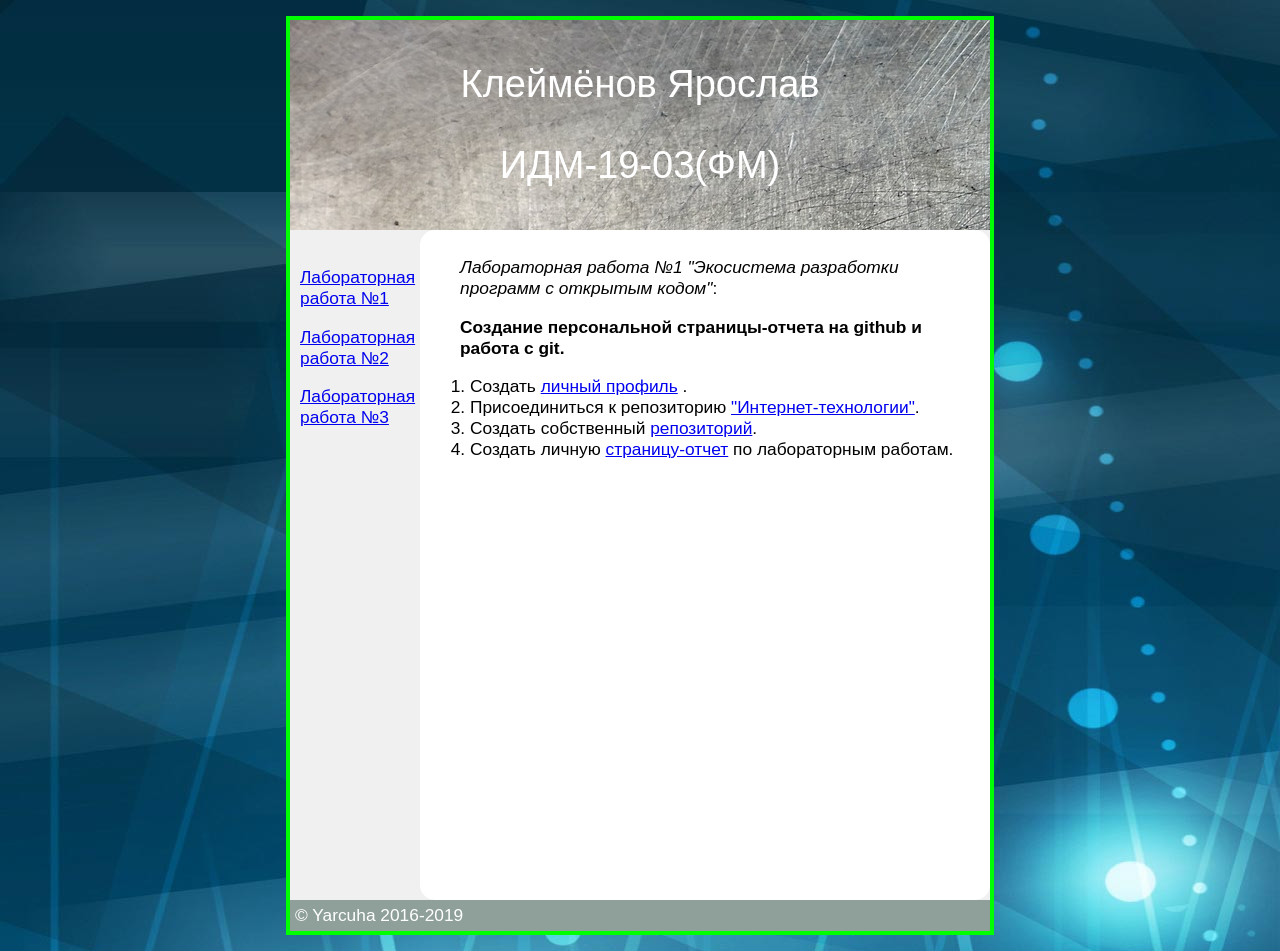
<file: index.htm>
<html>
 <head>
  <title>Клеймёнов Ярослав</title>
  <style>
 body {
    font: 13pt Arial, Helvetica, sans-serif; /* Шрифт теста */
    background-image: url(Blue-Abstract-Wallpaper.png); /* Цвет фона */
   }
   h2 {
    font-size: 18px; /* Размер шрифта в заголовке */
    color: #080808; /* Цвет заголовка */
    margin-top: 0; /* Отступ сверху */
	
   }
   .container {
    width: 700px; /* Ширина слоя */
    margin: 20 auto; /* Выравнивнить весь блок по центру */
    background: #f0f0f0; /* Цвет фона левой колонки */
	outline: 4px solid #00ff00
	
	
	
   }
   .header {
    font-size: 38px; /* Размер текста в шапке */
    text-align: center; /* Выравнивание текст шапки по центру */
    padding: 5px; /* Отступы внутри блока шапки */
    background: url(texture_metal_2.jpg); /* Цвет фона шапки */
    color: #fff; /* Цвет текста */
	
   }
   .sidebar {
    margin-top: 10px;
    width: 150px; /* Ширина блока */
	margin: 20 auto; 

	

    padding: 0 10px; /* Отступы внутри левого блока */
    float: left; /* Обтекание блока по правому краю */
   }
   .content {
    margin-left: 130px; /* Отступ слева */
    padding: 10px; /* Отступы внутри правого блока */
    background: #fff; /* Цвет фона правого блока */
	height: 650px;
	
	padding: 10px; /* Поля вокруг текста */
 border-radius: 15px; /* Уголки */
	
	
	
   }
   .footer {
    background: #8fa09b; /* Цвет фона нижнего блока-подвала */
    color: #fff; /* Цвет текста подвала */
    padding: 5px; /* Отступы внутри блока */
    clear: left; /* Отменяем действие float */
	
	
   }
  </style>
 </head>
 <body>
  <div class="container">
   <div class="header"><p>Клеймёнов Ярослав</p><p>ИДМ-19-03(ФМ)</p></div>
   <div class="sidebar">
  
    <p><a href="index.htm">Лабораторная работа №1</a></p>
	
     <p><a href="ЛР2.htm">Лабораторная работа №2</a></p>
	
    <p><a href="ЛР3.htm">Лабораторная работа №3</a></p>
	
   </div>
   <div class="content">
    <h2></h2>
<p>

	   <p><i>Лабораторная работа №1 "Экосистема разработки программ с открытым кодом"</i>:</p>

	   <p><b>Создание персональной страницы-отчета на github и работа с git.</b></p>
<ol>
   <li> Создать <a href="https://github.com/YaroslavKleymyonov">личный профиль</a> .</li>
    <li>Присоединиться к репозиторию <a href="https://github.com/YaroslavKleymyonov/inet-2019">"Интернет-технологии"</a>.</li>
    <li>Создать собственный <a href="https://github.com/YaroslavKleymyonov/yarcuha.github.io/tree/master">репозиторий</a>.</li>
    <li>Создать личную <a href="https://yaroslavkleymyonov.github.io/yarcuha.github.io/index.htm">страницу-отчет</a> по лабораторным работам.</li>
</ol>
<br><br><br>
</p>
</div>
<div class="footer">&copy; Yarcuha 2016-2019</div>
</div>
</body>
</html>
</file>
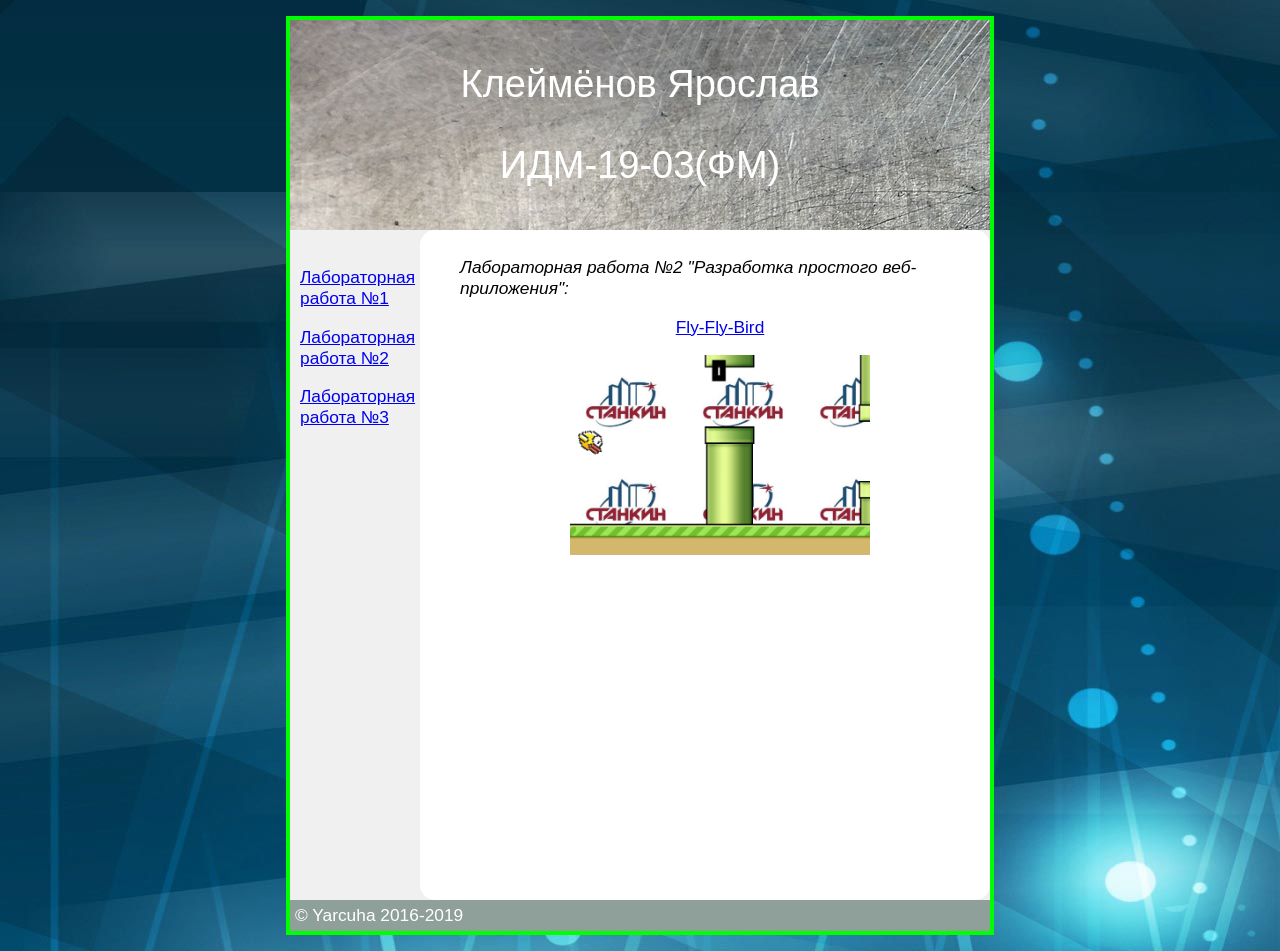
<file: ЛР2.htm>
<html>
 <head>
  <title>Клеймёнов Ярослав</title>
  <style>
 body {
    font: 13pt Arial, Helvetica, sans-serif; /* Шрифт теста */
    background-image: url(Blue-Abstract-Wallpaper.png); /* Цвет фона */
   }
   h2 {
    font-size: 18px; /* Размер шрифта в заголовке */
    color: #080808; /* Цвет заголовка */
    margin-top: 0; /* Отступ сверху */
	
   }
   .container {
    width: 700px; /* Ширина слоя */
    margin: 20 auto; /* Выравнивнить весь блок по центру */
    background: #f0f0f0; /* Цвет фона левой колонки */
	outline: 4px solid #00ff00
	
	
	
   }
   .header {
    font-size: 38px; /* Размер текста в шапке */
    text-align: center; /* Выравнивание текст шапки по центру */
    padding: 5px; /* Отступы внутри блока шапки */
    background: url(texture_metal_2.jpg); /* Цвет фона шапки */
    color: #fff; /* Цвет текста */
	
   }
   .sidebar {
    margin-top: 10px;
    width: 150px; /* Ширина блока */
	margin: 20 auto; 

	

    padding: 0 10px; /* Отступы внутри левого блока */
    float: left; /* Обтекание блока по правому краю */
   }
   .content {
    margin-left: 130px; /* Отступ слева */
    padding: 10px; /* Отступы внутри правого блока */
    background: #fff; /* Цвет фона правого блока */
	height: 650px;
	
	padding: 10px; /* Поля вокруг текста */
 border-radius: 15px; /* Уголки */
	
	
	
   }
   .footer {
    background: #8fa09b; /* Цвет фона нижнего блока-подвала */
    color: #fff; /* Цвет текста подвала */
    padding: 5px; /* Отступы внутри блока */
    clear: left; /* Отменяем действие float */
	
	
   }
  </style>
 </head>
 <body>
  <div class="container">
   <div class="header"><p>Клеймёнов Ярослав</p><p>ИДМ-19-03(ФМ)</p></div>
   <div class="sidebar">
  
    <p><a href="index.htm">Лабораторная работа №1</a></p>
	
     <p><a href="ЛР2.htm">Лабораторная работа №2</a></p>
	
    <p><a href="ЛР3.htm">Лабораторная работа №3</a></p>
	
   </div>
   <div class="content">
    <h2></h2>
<p>

	   <p><i>Лабораторная работа №2 "Разработка простого веб-приложения":</i></p>

<p align="center">
<a href="https://fly-fly-bird.github.io/">Fly-Fly-Bird</a>
	
</p>
	   <p align="center"><img src="Безымянный.png" width="300" height="200"></p>
</div>
<div class="footer">&copy; Yarcuha 2016-2019</div>
</div>
</body>
</html>
</file>
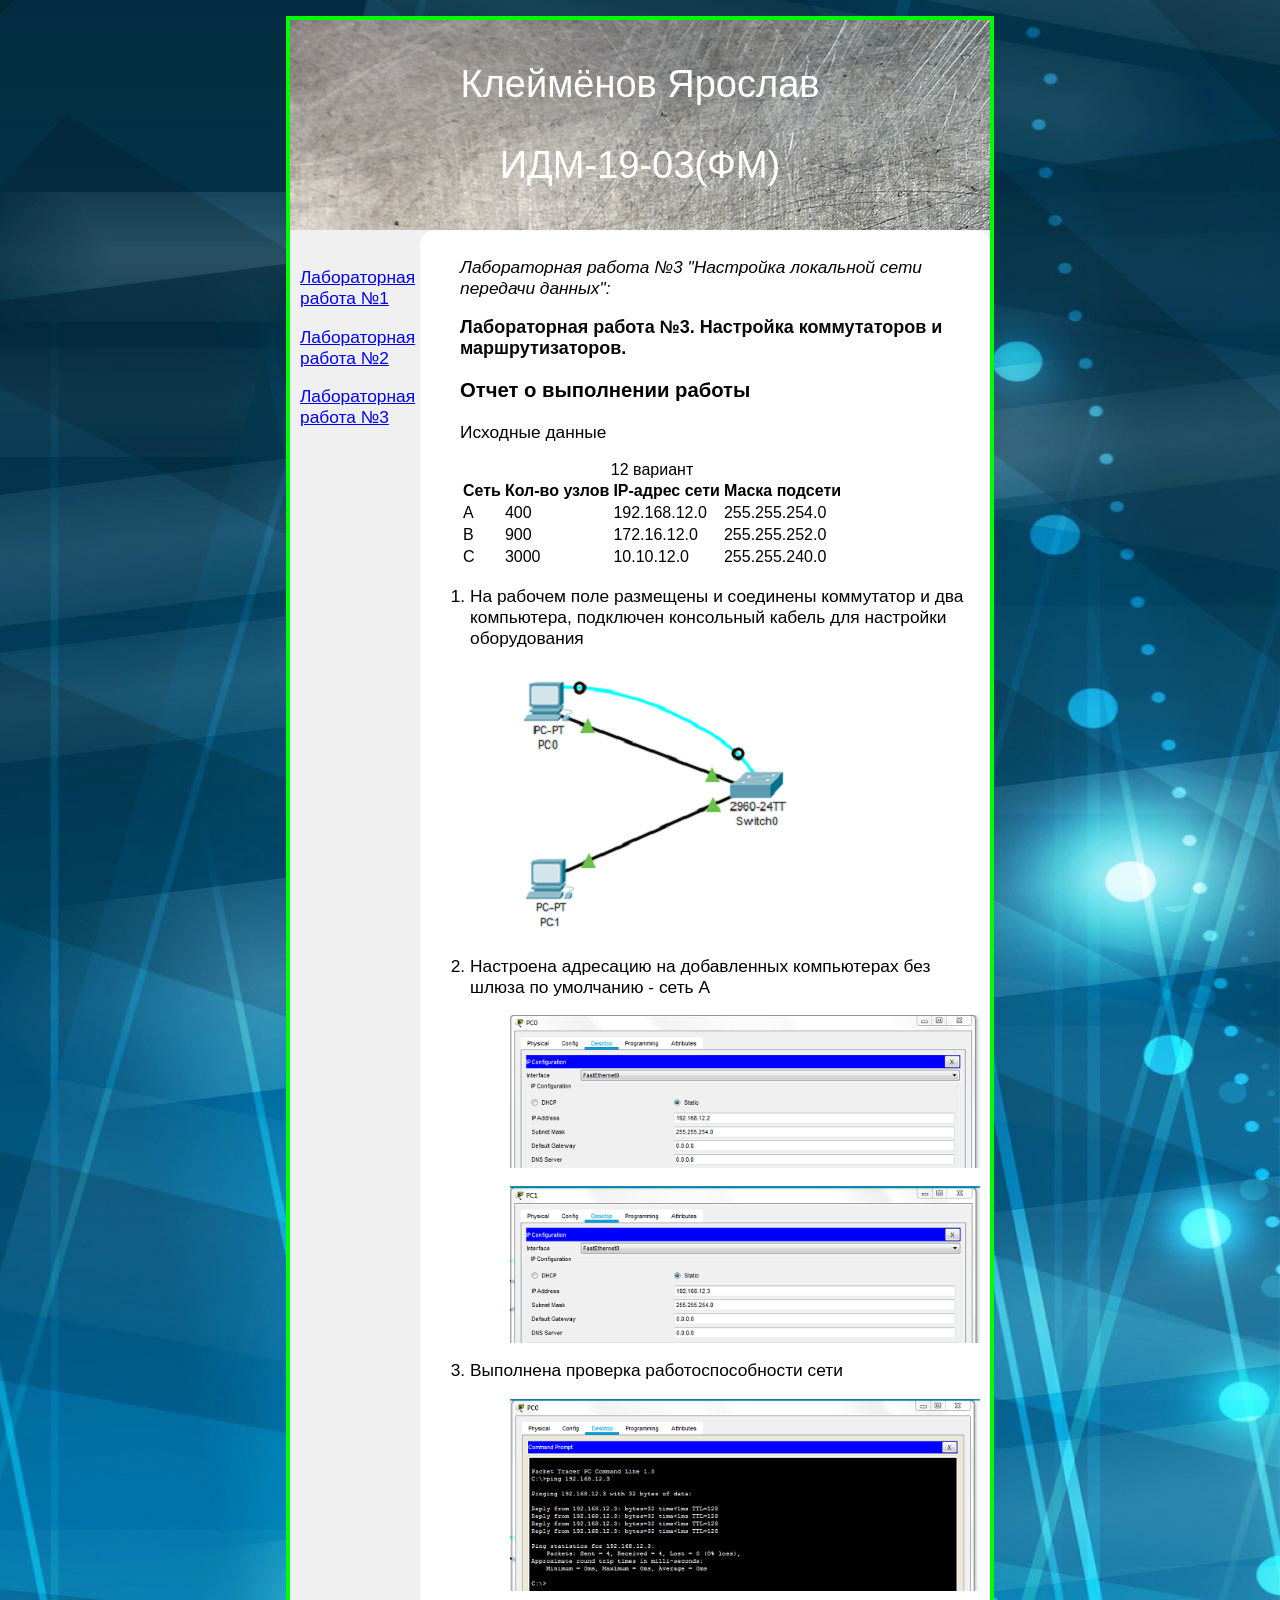
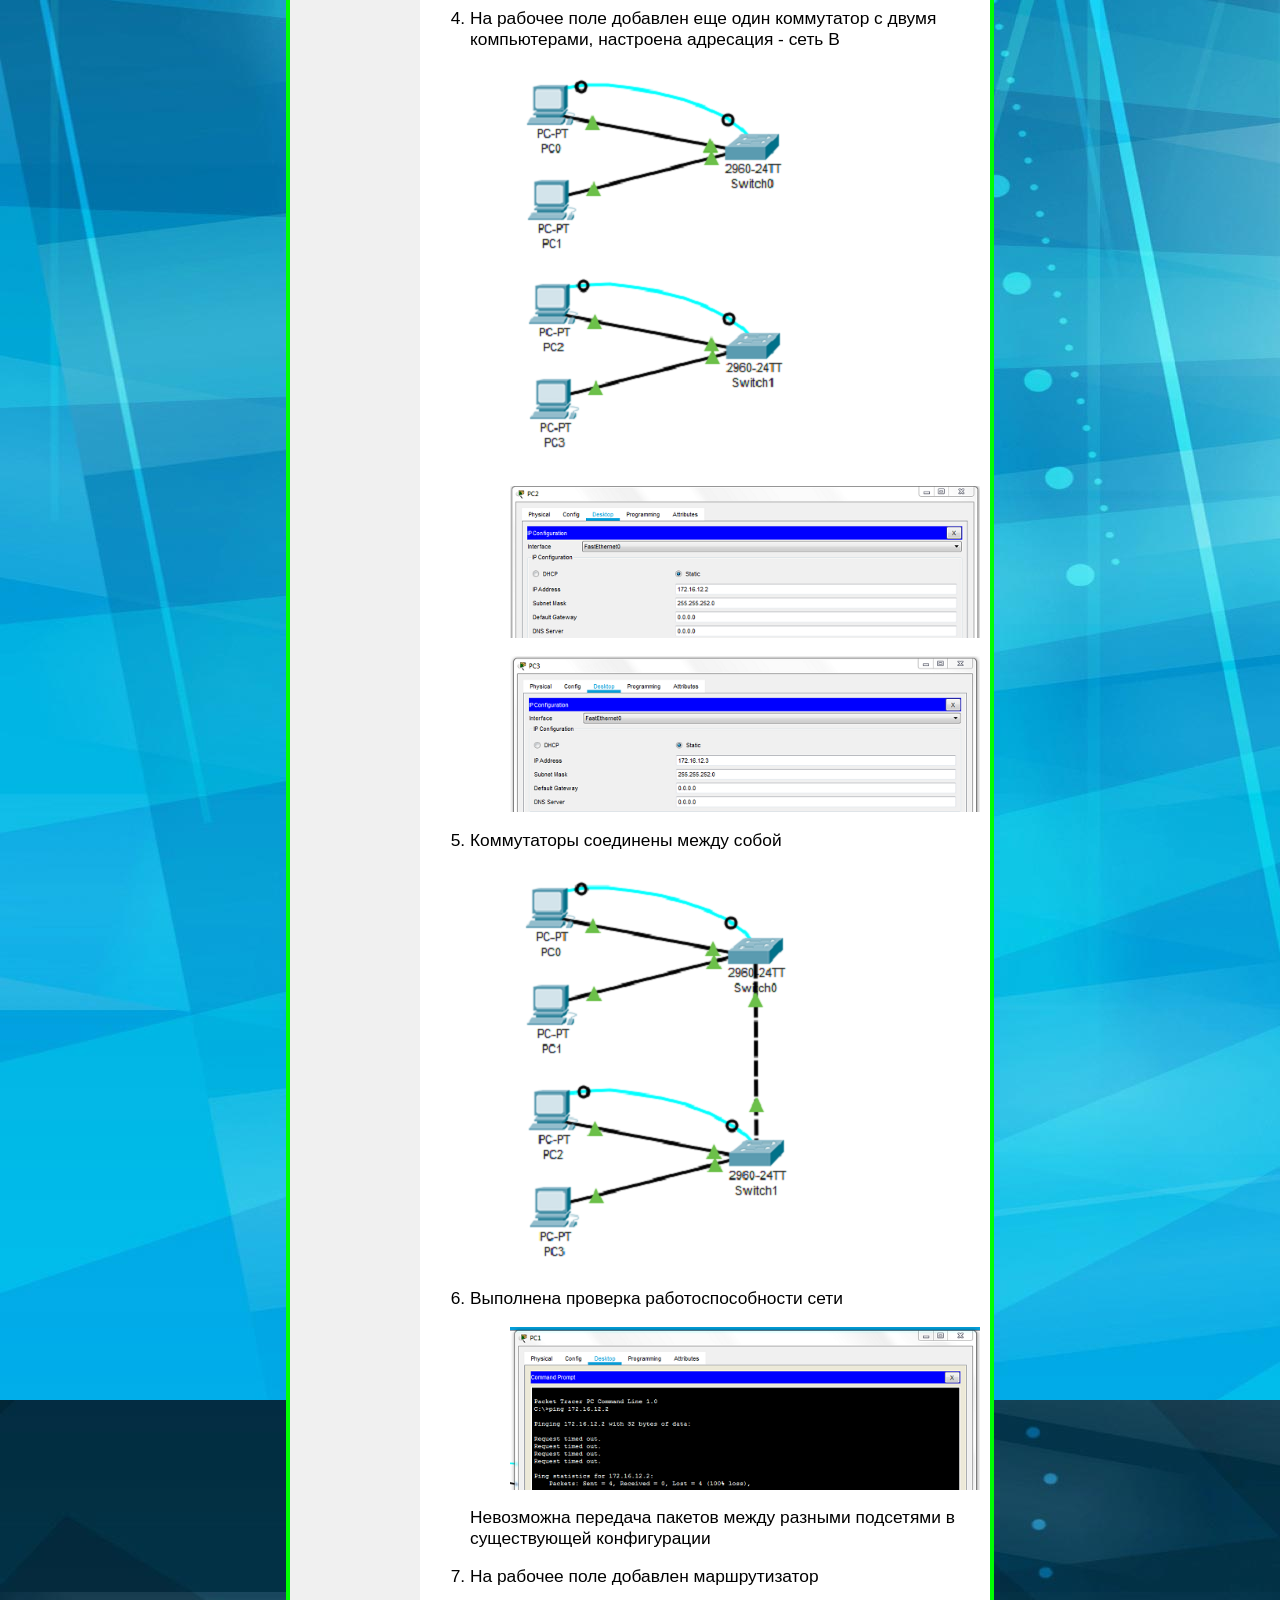
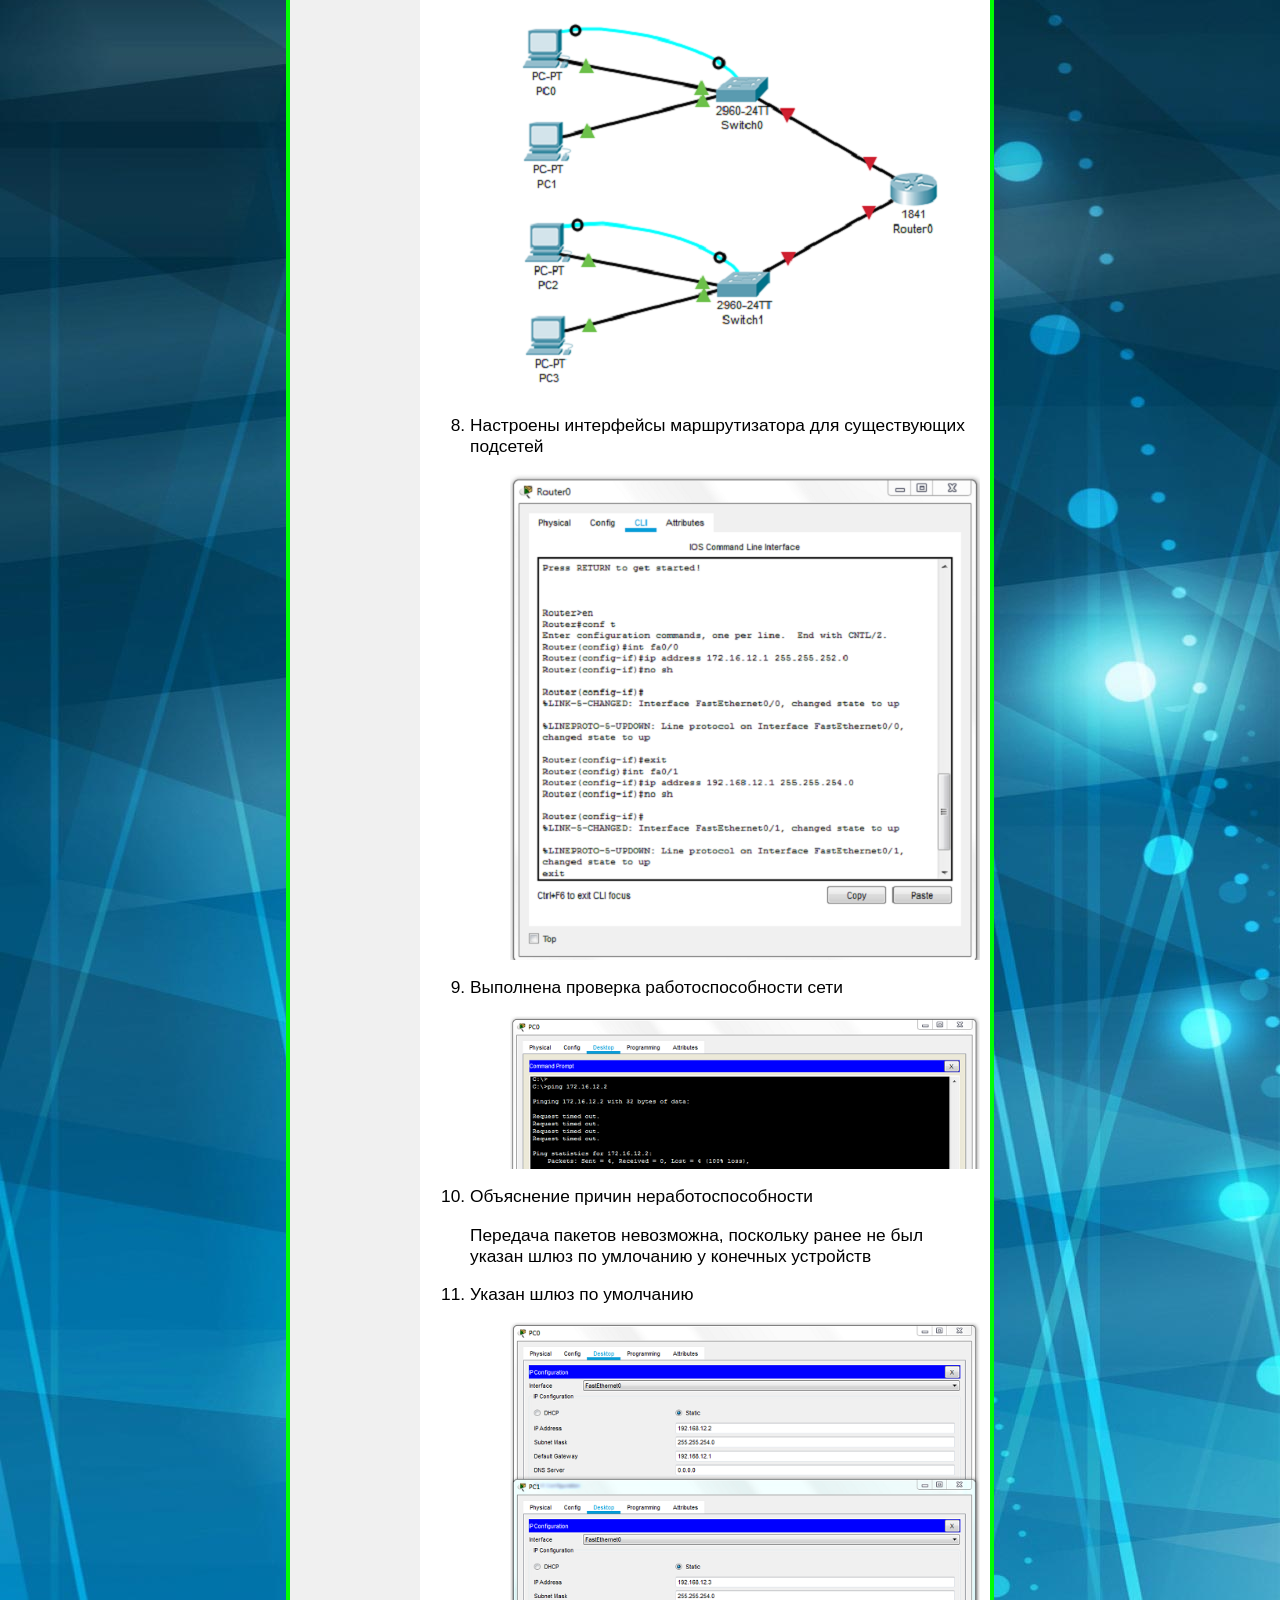
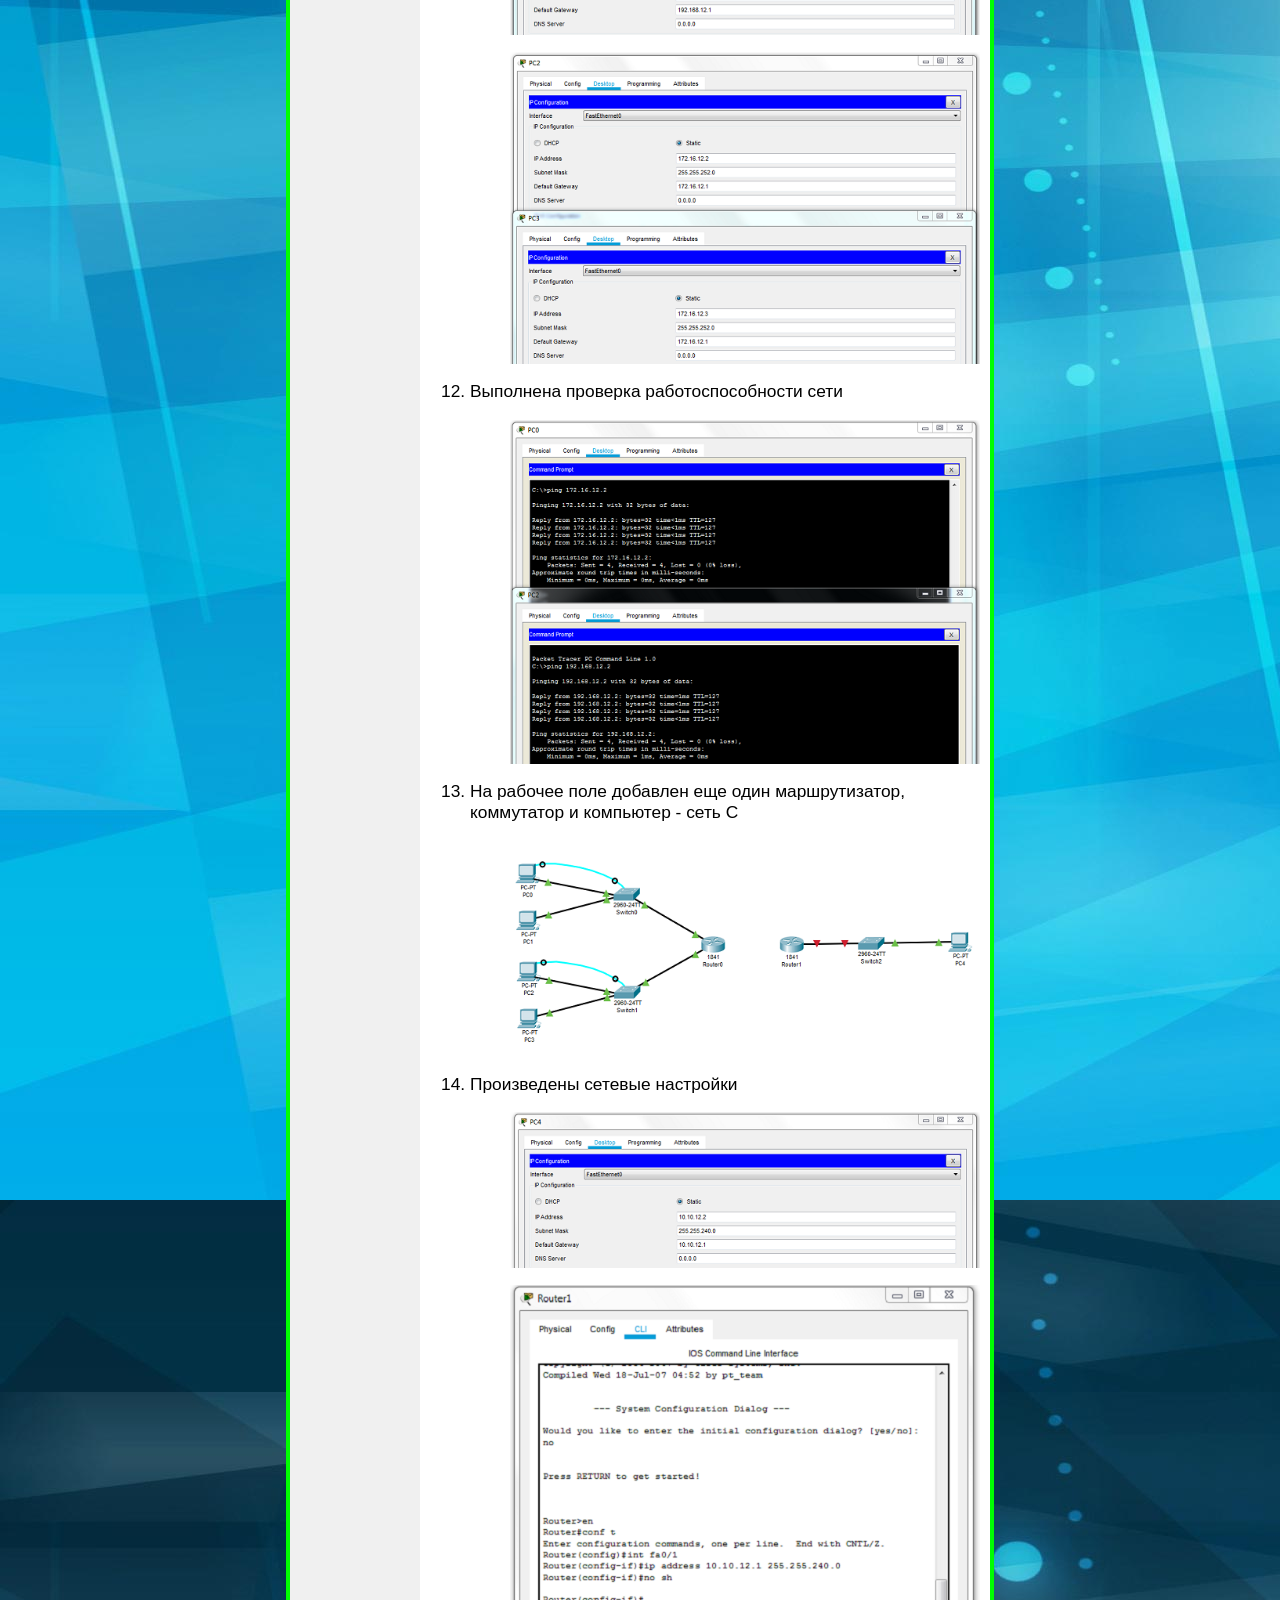
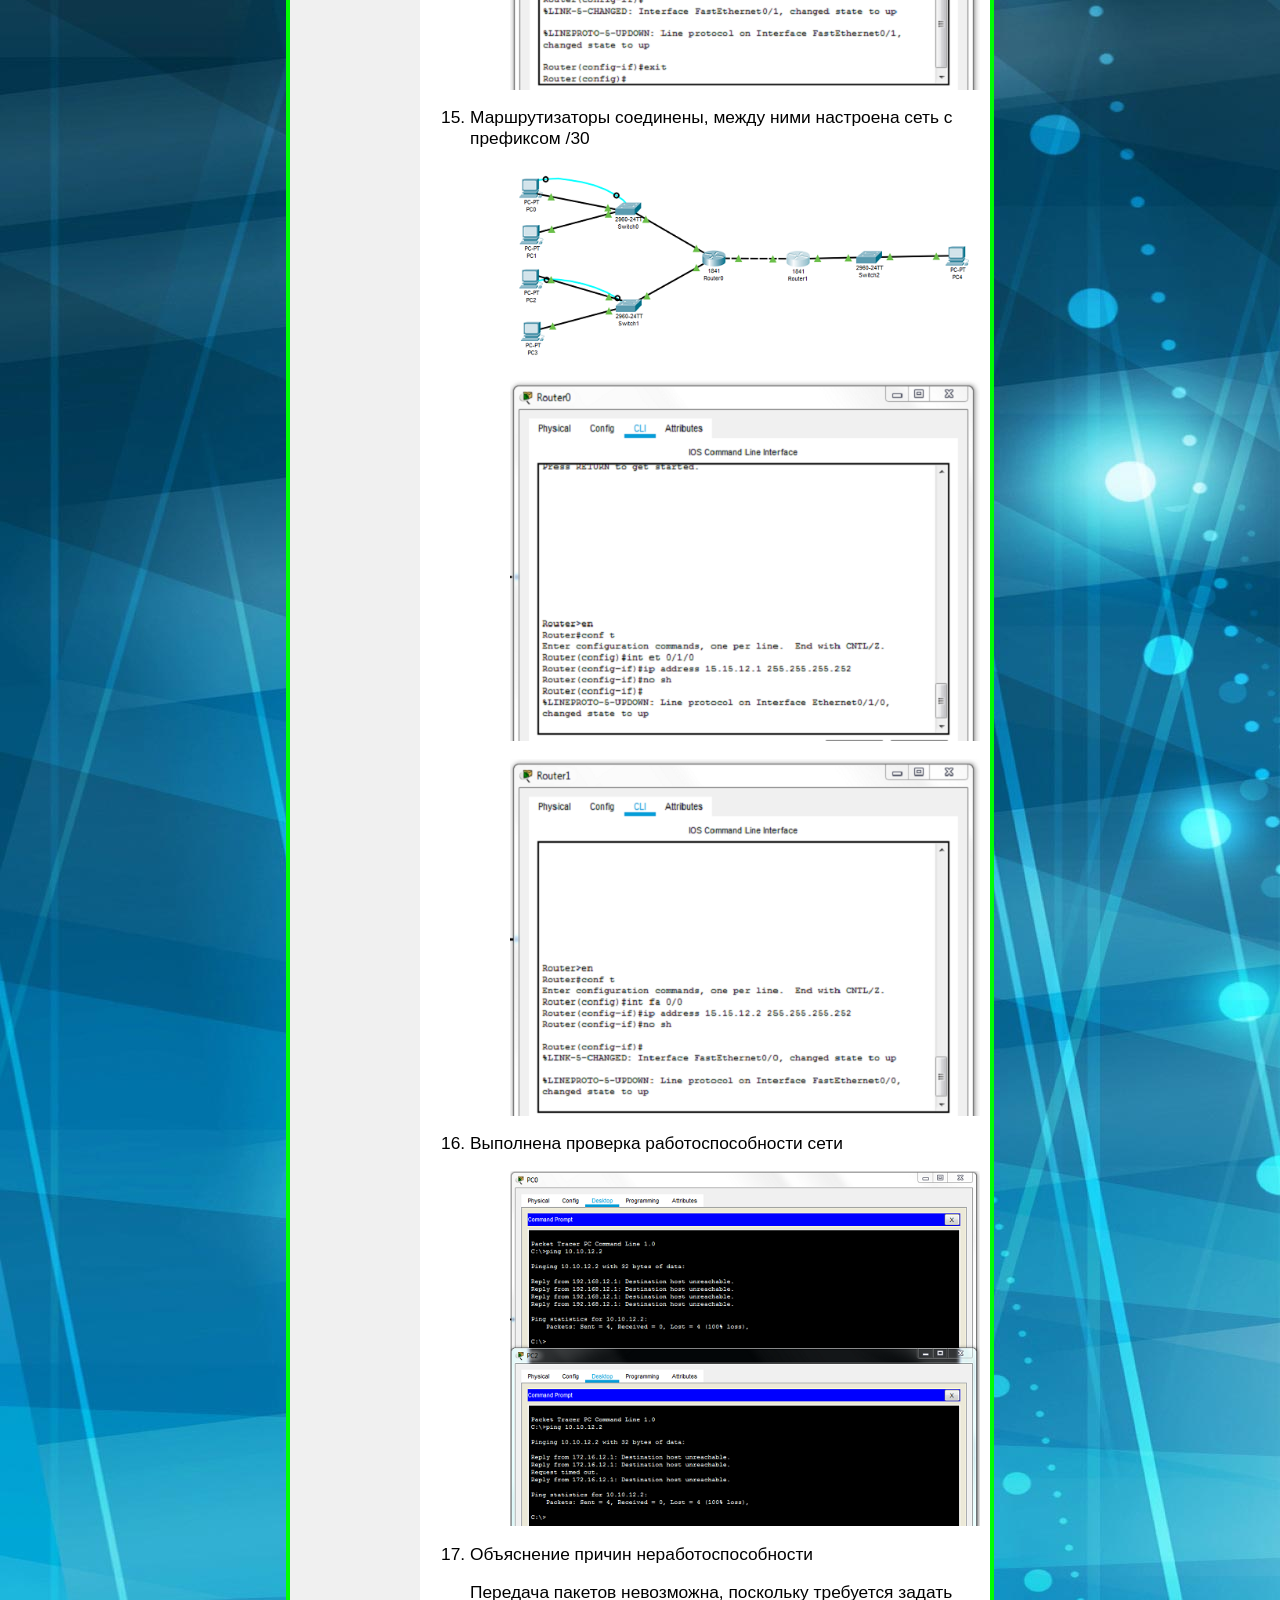
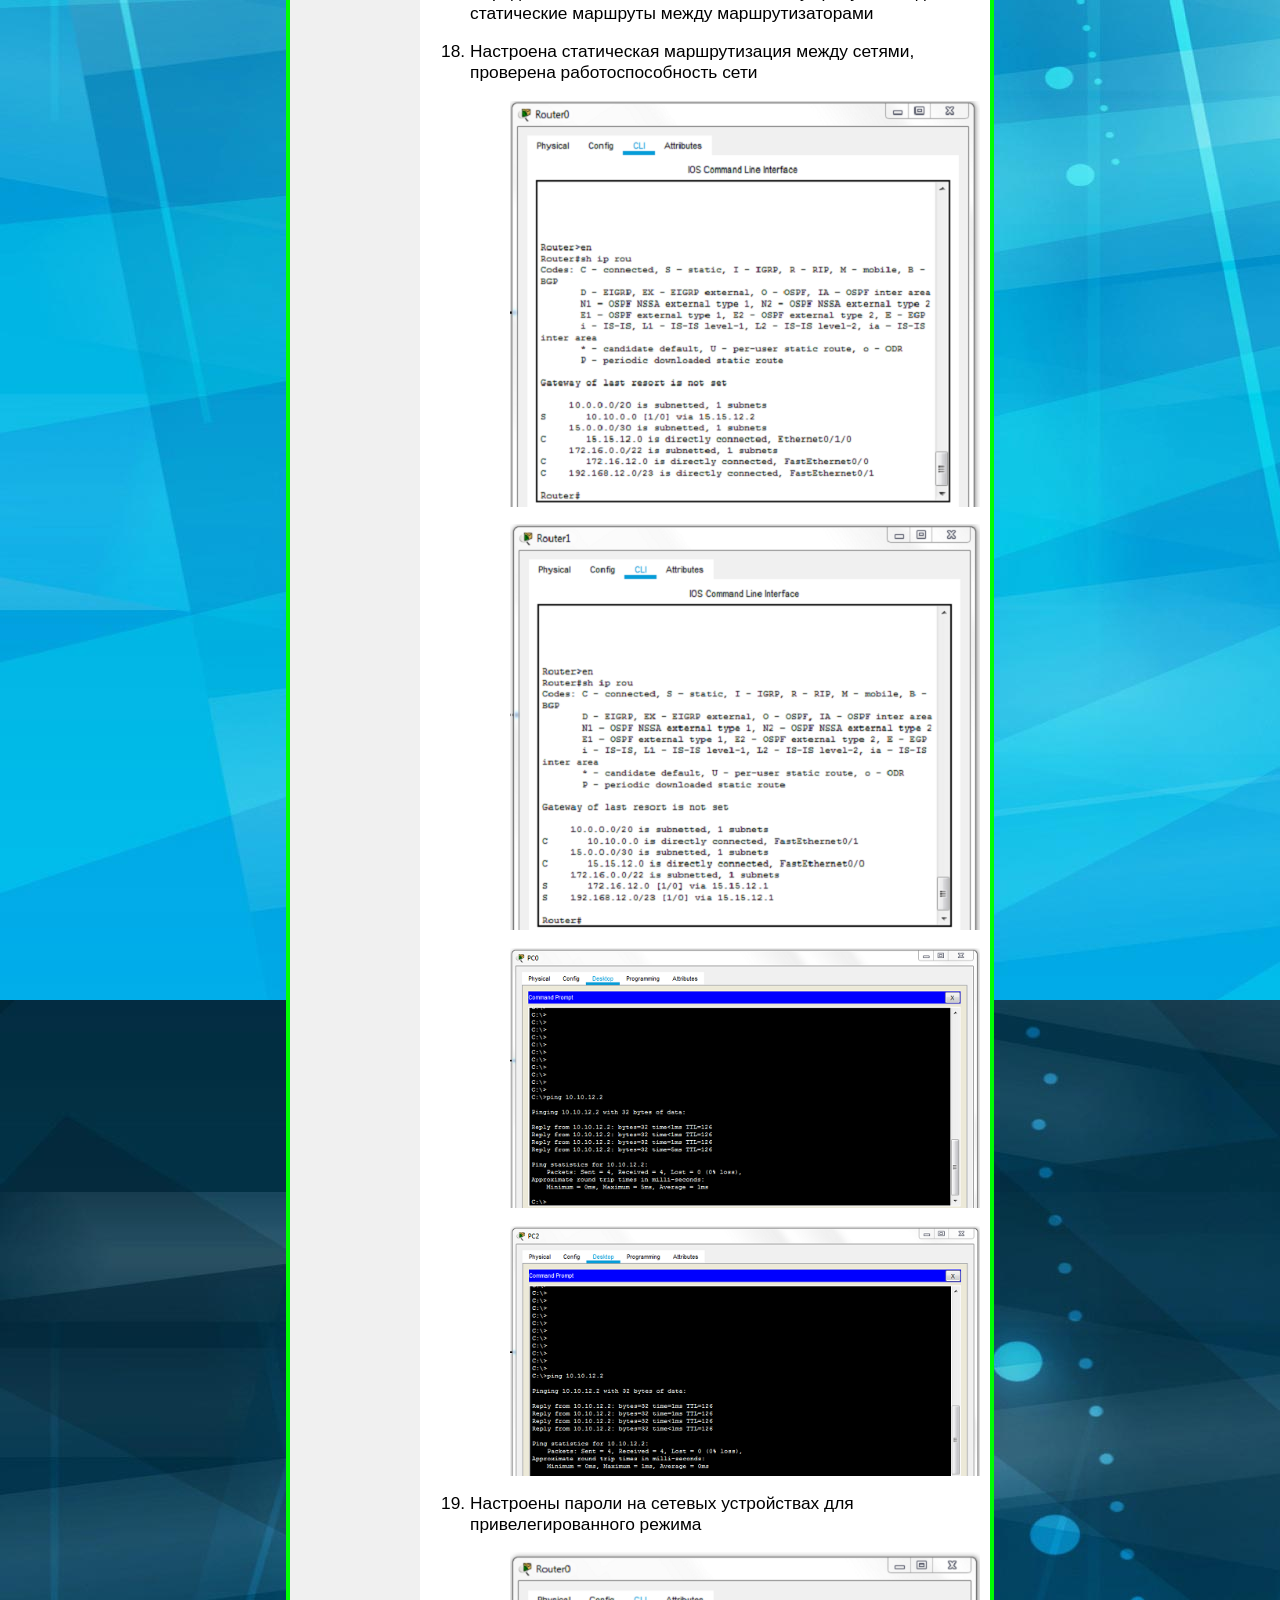
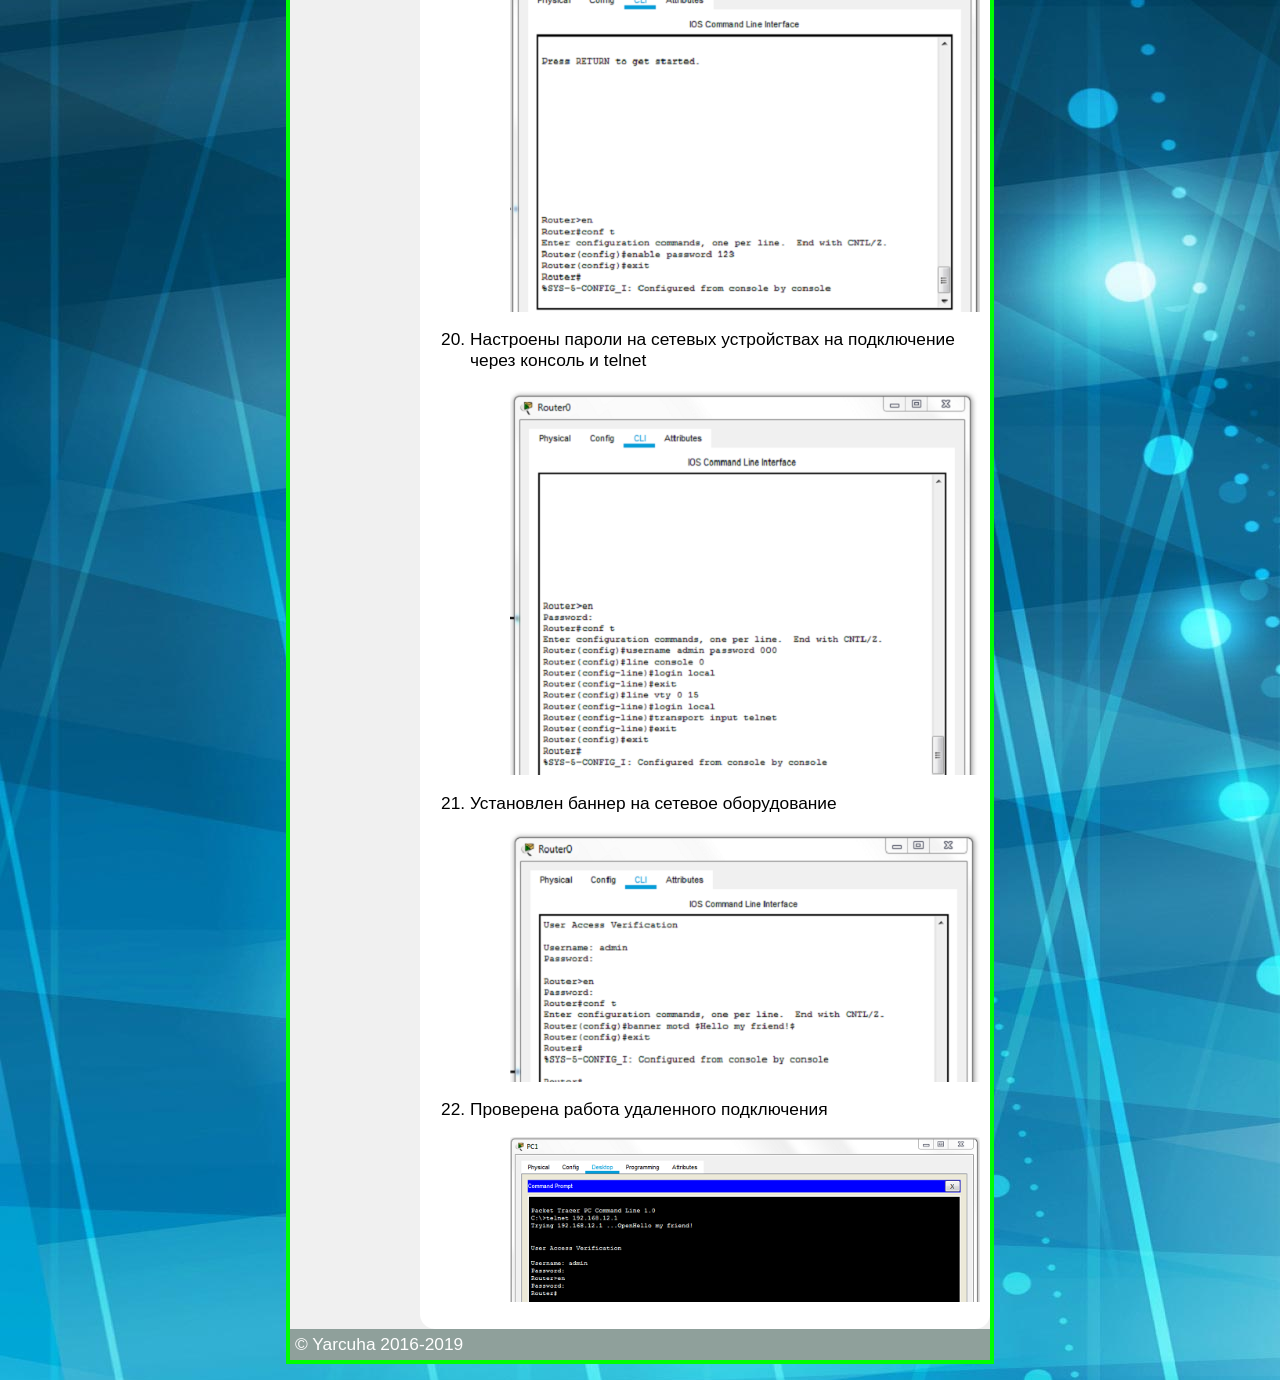
<file: ЛР3.htm>
<html>
 <head>
  <title>Клеймёнов Ярослав</title>
  <style>
 body {
    font: 13pt Arial, Helvetica, sans-serif; /* Шрифт теста */
    background-image: url(Blue-Abstract-Wallpaper.png); /* Цвет фона */
   }
   h2 {
    font-size: 18px; /* Размер шрифта в заголовке */
    color: #080808; /* Цвет заголовка */
    margin-top: 0; /* Отступ сверху */
	
   }
   .container {
    width: 700px; /* Ширина слоя */
    margin: 20 auto; /* Выравнивнить весь блок по центру */
    background: #f0f0f0; /* Цвет фона левой колонки */
	outline: 4px solid #00ff00
	
	
	
	
   }
   .header {
    font-size: 38px; /* Размер текста в шапке */
    text-align: center; /* Выравнивание текст шапки по центру */
    padding: 5px; /* Отступы внутри блока шапки */
    background: url(texture_metal_2.jpg); /* Цвет фона шапки */
    color: #fff; /* Цвет текста */
	overflow: auto;
	
   }
   .sidebar {
    margin-top: 10px;
    width: 150px; /* Ширина блока */
	margin: 20 auto; 

	

    padding: 0 10px; /* Отступы внутри левого блока */
    float: left; /* Обтекание блока по правому краю */
   }
   .content {
    margin-left: 130px; /* Отступ слева */
    padding: 10px; /* Отступы внутри правого блока */
    background: #fff; /* Цвет фона правого блока */
	height: auto;
	weight: auto;
	
	padding: 10px; /* Поля вокруг текста */
 border-radius: 15px; /* Уголки */
	
	
	
   }
   .footer {
    background: #8fa09b; /* Цвет фона нижнего блока-подвала */
    color: #fff; /* Цвет текста подвала */
    padding: 5px; /* Отступы внутри блока */
    clear: left; /* Отменяем действие float */
	
	
   }
  </style>
 </head>
 <body>
  <div class="container">
   <div class="header"><p>Клеймёнов Ярослав</p><p>ИДМ-19-03(ФМ)</p></div>
   <div class="sidebar">
  
    <p><a href="index.htm">Лабораторная работа №1</a></p>
	
     <p><a href="ЛР2.htm">Лабораторная работа №2</a></p>
	
    <p><a href="ЛР3.htm">Лабораторная работа №3</a></p>
	
   </div>
   <div class="content">
    <h2></h2>
<p>

	   <p><i>Лабораторная работа №3 "Настройка локальной сети передачи данных":</i></p>

<article>

<h2>Лабораторная работа №3. Настройка коммутаторов и маршрутизаторов.</h2>
            <h3>Отчет о выполнении работы</h3>
            <p>Исходные данные</p>
            <table>
                <caption>12 вариант</caption>
                <tr>
                    <th>Сеть</th>
                    <th>Кол-во узлов</th>
                    <th>IP-адрес сети</th>
                    <th>Маска подсети</th>
                </tr>
                <tr>
                    <td>А</td>
                    <td>400</td>
                    <td>192.168.12.0</td>
                    <td>255.255.254.0</td>
                </tr>
                <tr>
                    <td>B</td>
                    <td>900</td>
                    <td>172.16.12.0</td>
                    <td>255.255.252.0</td>
                </tr>
                <tr>
                    <td>C</td>
                    <td>3000</td>
                    <td>10.10.12.0</td>
                    <td>255.255.240.0</td>
                </tr>
            </table>
            <ol>
                <li><p>На рабочем поле размещены и соединены коммутатор и два компьютера, подключен консольный кабель для настройки оборудования</p>
                    <figure>
                        <img src="IMG/1.png" alt="">
                    </figure>
                </li>
                <li><p>Настроена адресацию на добавленных компьютерах без шлюза по умолчанию - сеть А</p>
                    <figure>
                        <img width=470 src="IMG/2_1.png" alt="">
                    </figure>
                    <figure>
                        <img width=470 src="IMG/2_2.png" alt="">
                    </figure>
                </li>
                <li><p>Выполнена проверка работоспособности сети</p>
                    <figure>
                        <img width=470 src="IMG/3.png" alt="">
                    </figure>
                </li>
                <li><p>На рабочее поле добавлен еще один коммутатор с двумя компьютерами, настроена адресация - сеть В</p>
                    <figure>
                        <img  src="IMG/4_1.png" alt="">
                    </figure>
                    <figure>
                        <img width=470 src="IMG/4_2.png" alt="">
                    </figure>
                    <figure>
                        <img width=470 src="IMG/4_3.png" alt="">
                    </figure>
                </li>
                <li><p>Коммутаторы соединены между собой</p>
                    <figure>
                        <img src="IMG/5.png" alt="">
                    </figure>
                </li>
                <li><p>Выполнена проверка работоспособности сети</p>
                    <figure>
                        <img width=470 src="IMG/6.png" alt="">
                    </figure>
                    <p>Невозможна передача пакетов между разными подсетями в существующей конфигурации</p>
                </li>
                <li><p>На рабочее поле добавлен маршрутизатор</p>
                    <figure>
                        <img src="IMG/7.png" alt="">
                    </figure>
                </li>
                <li><p>Настроены интерфейсы маршрутизатора для существующих подсетей</p>
                    <figure>
                        <img width=470 src="IMG/8.png" alt="">
                    </figure>
                </li>
                <li><p>Выполнена проверка работоспособности сети</p>
                    <figure>
                        <img width=470 src="IMG/9.png" alt="">
                    </figure>
                </li>
                <li><p>Объяснение причин неработоспособности</p>
                    <p>Передача пакетов невозможна, поскольку ранее не был указан шлюз по умлочанию у конечных устройств</p>
                </li>
                <li><p>Указан шлюз по умолчанию</p>
                    <figure>
                        <img width=470 src="IMG/11_1.png" alt="">
                    </figure>
                    <figure>
                        <img width=470 src="IMG/11_2.png" alt="">
                    </figure>
                </li>
                <li><p>Выполнена проверка работоспособности сети</p>
                    <figure>
                        <img width=470 src="IMG/12.png" alt="">
                    </figure>
                </li>
                <li><p>На рабочее поле добавлен еще один маршрутизатор, коммутатор и компьютер - сеть С</p>
                    <figure>
                        <img width=470 src="IMG/13.png" alt="">
                    </figure>
                </li>
                <li><p>Произведены сетевые настройки</p>
                    <figure>
                        <img width=470 src="IMG/14_1.png" alt="">
                    </figure>
                    <figure>
                        <img width=470 src="IMG/14_2.png" alt="">
                    </figure>
                </li>
                <li><p>Маршрутизаторы соединены, между ними настроена сеть с префиксом /30</p>
                    <figure>
                        <img width=470 src="IMG/15_1.png" alt="">
                    </figure>
                    <figure>
                        <img width=470 src="IMG/15_2.png" alt="">
                    </figure>
                    <figure>
                        <img width=470 src="IMG/15_3.png" alt="">
                    </figure>
                </li>
                <li><p>Выполнена проверка работоспособности сети</p>
                    <figure>
                        <img width=470 src="IMG/16.png" alt="">
                    </figure>
                </li>
                <li><p>Объяснение причин неработоспособности</p>
                    <p>Передача пакетов невозможна, поскольку требуется задать статические маршруты между маршрутизаторами</p>
                </li>
                <li><p>Настроена статическая маршрутизация между сетями, проверена работоспособность сети</p>
                    <figure>
                        <img width=470 src="IMG/18_1.png" alt="">
                    </figure>
                    <figure>
                        <img width=470 src="IMG/18_2.png" alt="">
                    </figure>
                    <figure>
                        <img width=470 src="IMG/18_3.png" alt="">
                    </figure>
                    <figure>
                        <img width=470 src="IMG/18_4.png" alt="">
                    </figure>
                </li>
                <li><p>Настроены пароли на сетевых устройствах для привелегированного режима</p>
                    <figure>
                        <img width=470 src="IMG/19.png" alt="">
                    </figure>
                </li>
                <li><p>Настроены пароли на сетевых устройствах на подключение через консоль и telnet</p>
                    <figure>
                        <img width=470 src="IMG/20.png" alt="">
                    </figure>
                </li>
                <li><p>Установлен баннер на сетевое оборудование</p>
                    <figure>
                        <img width=470 src="IMG/21.png" alt="">
                    </figure>
                </li>
                <li><p>Проверена работа удаленного подключения</p>
                    <figure>
                        <img width=470 src="IMG/22.png" alt="">
                    </figure>
                </li>
            </ol>

        </article>

</p>
</div>
<div class="footer">&copy; Yarcuha 2016-2019</div>
</div>
</body>
</html>
</file>
